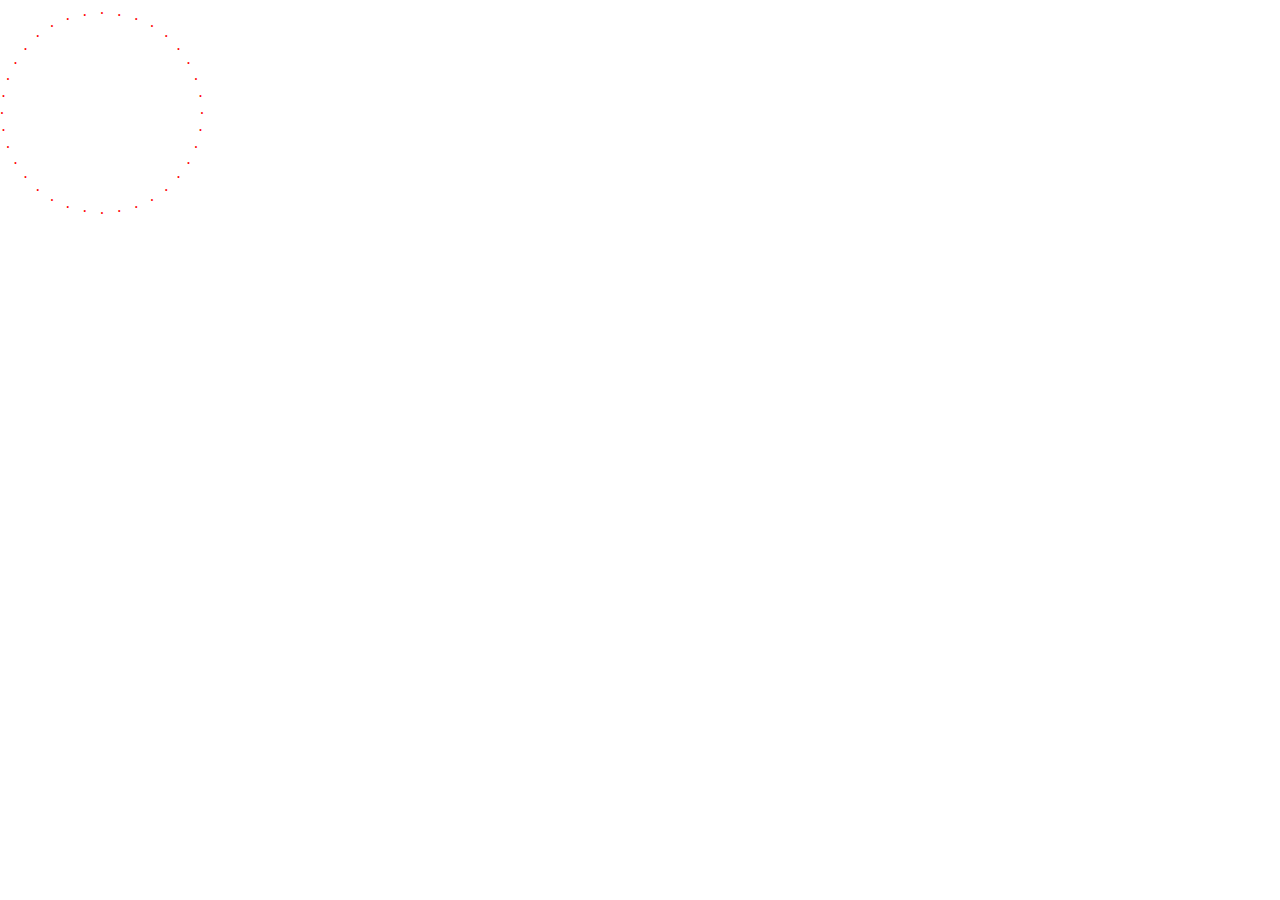
<file: circle.html>
<!DOCTYPE html>
<html lang="en">
<head>
	<meta charset="UTF-8">
	<title>圆</title>
	<style>
	span{
		color: red;
		position: absolute;
        display: flex;
        justify-content: center;
	}
	</style>
</head>
<body>
<script>
	    var showCircle = function() {
        var PI = Math.PI;
        return {
            draw: function(r/*半径*/, _x/*x轴偏移*/, _y/*y轴偏移*/) {
                // 获得x y坐标
                var x, y;
                for(var i = 0; i < 360; i += 10) {
                    x = Math.cos(i / 180 * PI) * r + _x;
                    y = Math.sin(i / 180 * PI) * r + _y;
                    var O = document.createElement('span');
                    O.appendChild(document.createTextNode('.'));
                    document.body.appendChild(O);
                    O.style.left = x + 'px';
                    O.style.top = y + 'px';
                }        
            }
        }
    }();
    showCircle.draw(100, 100, 100);

</script>
</body>
</html>
</file>
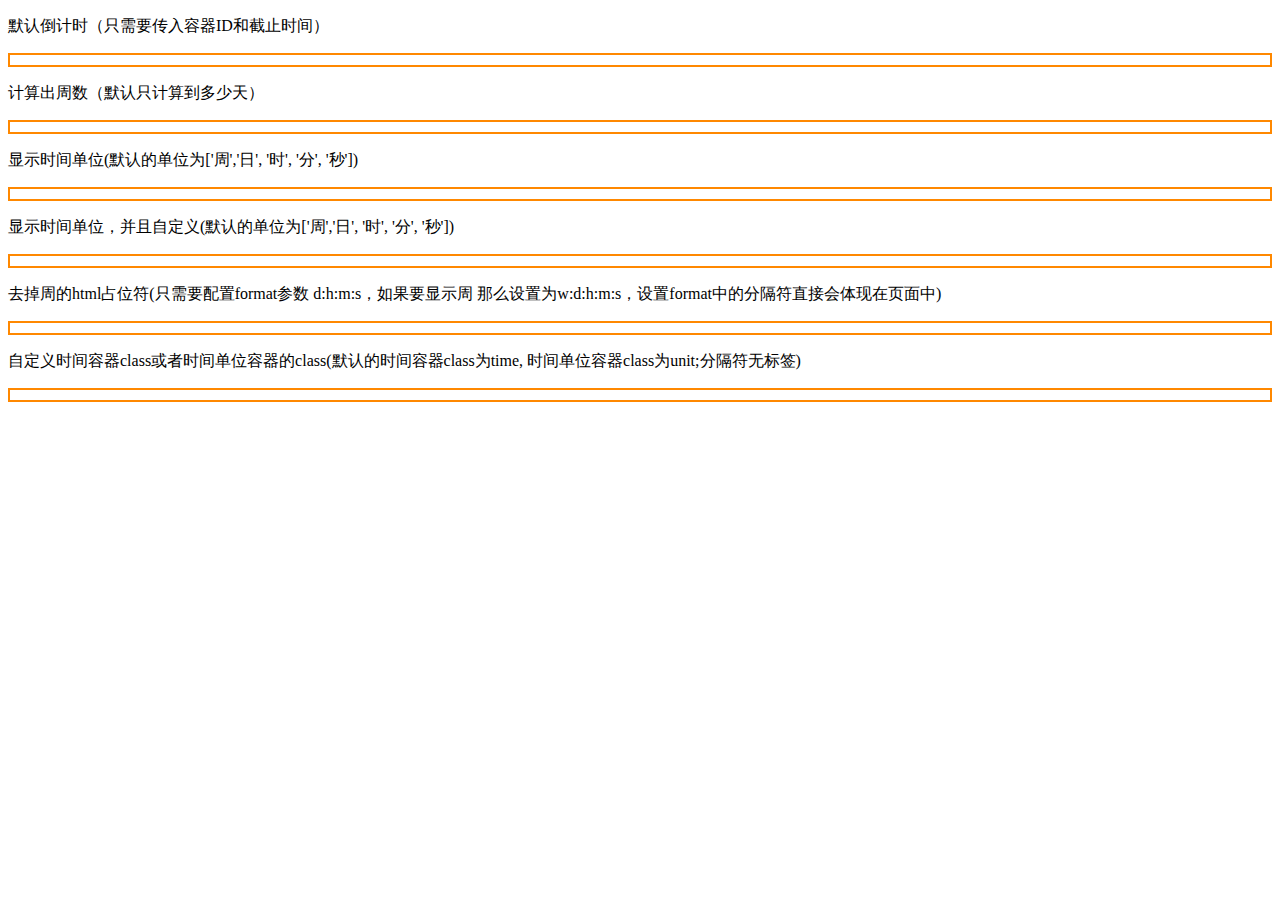
<file: demo/countdown.html>
<!DOCTYPE html>
<html lang="en">
<head>
    <meta charset="UTF-8">
    <title>倒计时</title>
    <script src="../src/countdown.js"></script>
    <style>
        div{
            border: 2px solid #ff8800;
            padding: 5px;
        }
        .timeWrap{
            color: red;
        }
        .unitWrap{
            font-weight: bold;
            color : green;
        }
    </style>
</head>
<body>
<p>默认倒计时（只需要传入容器ID和截止时间）</p>    
<div id="time1"></div>
<p>计算出周数（默认只计算到多少天）</p>
<div id="time2"></div>
<p>显示时间单位(默认的单位为['周','日', '时', '分', '秒'])</p>
<div id="time3"></div>
<p>显示时间单位，并且自定义(默认的单位为['周','日', '时', '分', '秒'])</p>
<div id="time4"></div>
<p>去掉周的html占位符(只需要配置format参数 d:h:m:s，如果要显示周 那么设置为w:d:h:m:s，设置format中的分隔符直接会体现在页面中)</p>
<div id="time5"></div>
<p>自定义时间容器class或者时间单位容器的class(默认的时间容器class为time, 时间单位容器class为unit;分隔符无标签)</p>
<div id="time6"></div>
    <script>
    // 默认调用，
    countdown({
        containerId : 'time1',
        endTime : '2014/12/20 18:20:30' // 2014-12-20 18:20:30
    });

    countdown({
        containerId : 'time2',
        endTime : '2014/12/20 18:20:30',
        displayWeek : true,
    });

    countdown({
        containerId : 'time3',
        endTime : '2014/12/20 18:20:30',
        displayWeek : true,
        displayUnit : true
    });

    countdown({
        containerId : 'time4',
        endTime : '2014/12/20 18:20:30',
        displayWeek : true,
        displayUnit : true,
        unit : ['[w]', '[d]', '[h]', '[m]', '[s]']
    });

    countdown({
        containerId : 'time5',
        endTime : '2014/12/20 18:20:30',
        format : 'd:h:m:s' // d-h-m-s
    });

    countdown({
        containerId : 'time6',
        endTime : '2014/12/20 18:20:30',
        format : 'd:h:m:s', // d-h-m-s
        displayUnit : true,
        timeClass : 'timeWrap',
        unitClass : 'unitWrap'
    });
    </script>
</body>
</html>
</file>
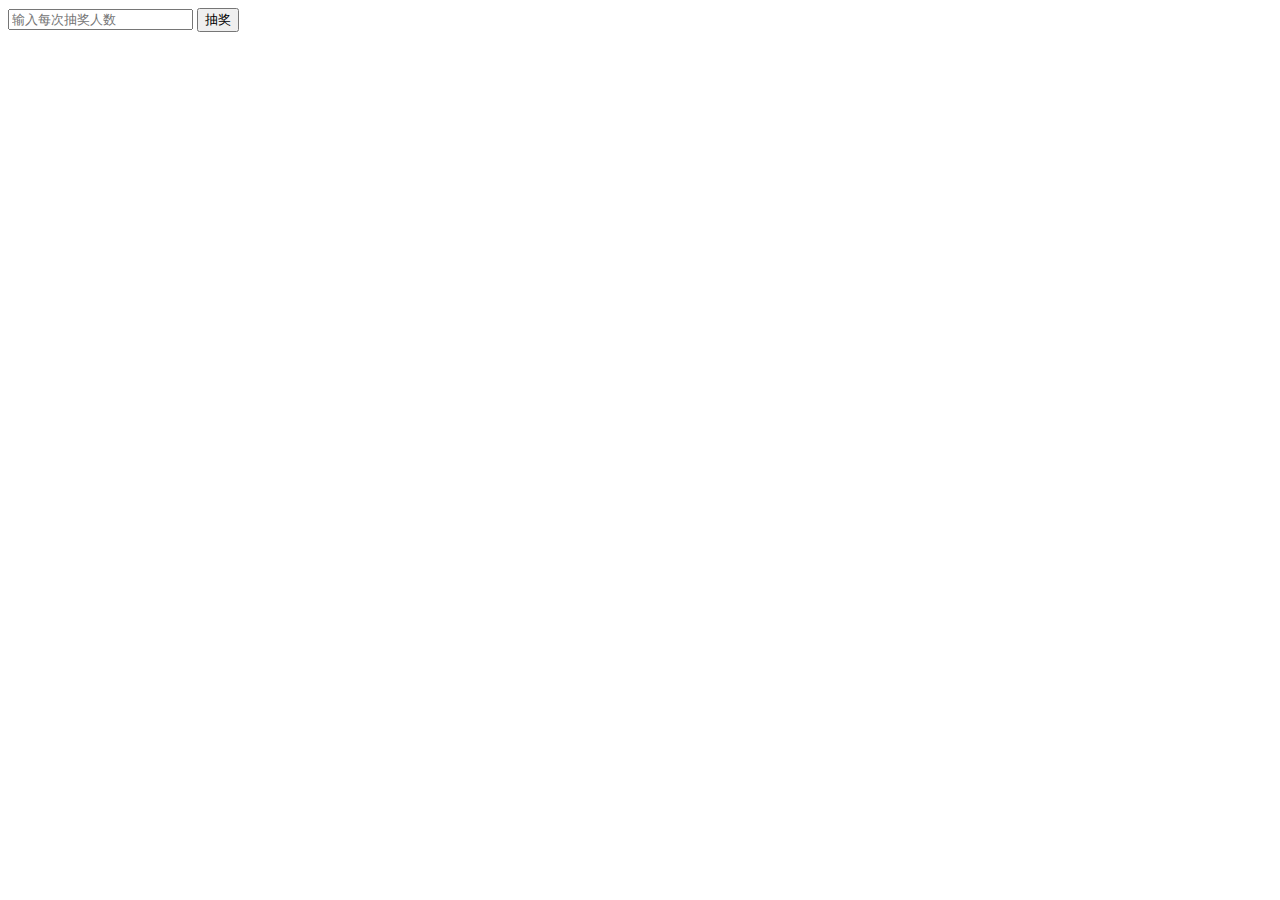
<file: demo/lottery.html>
<!DOCTYPE html>
<html lang="en">
<head>
    <meta charset="UTF-8">
    <title>随机抽奖</title>
</head>
<body>

<div id="box"></div>

<input type="number" id="num" placeholder="输入每次抽奖人数">
<button id="btn">抽奖</button>

    
</body>
</html>
</file>
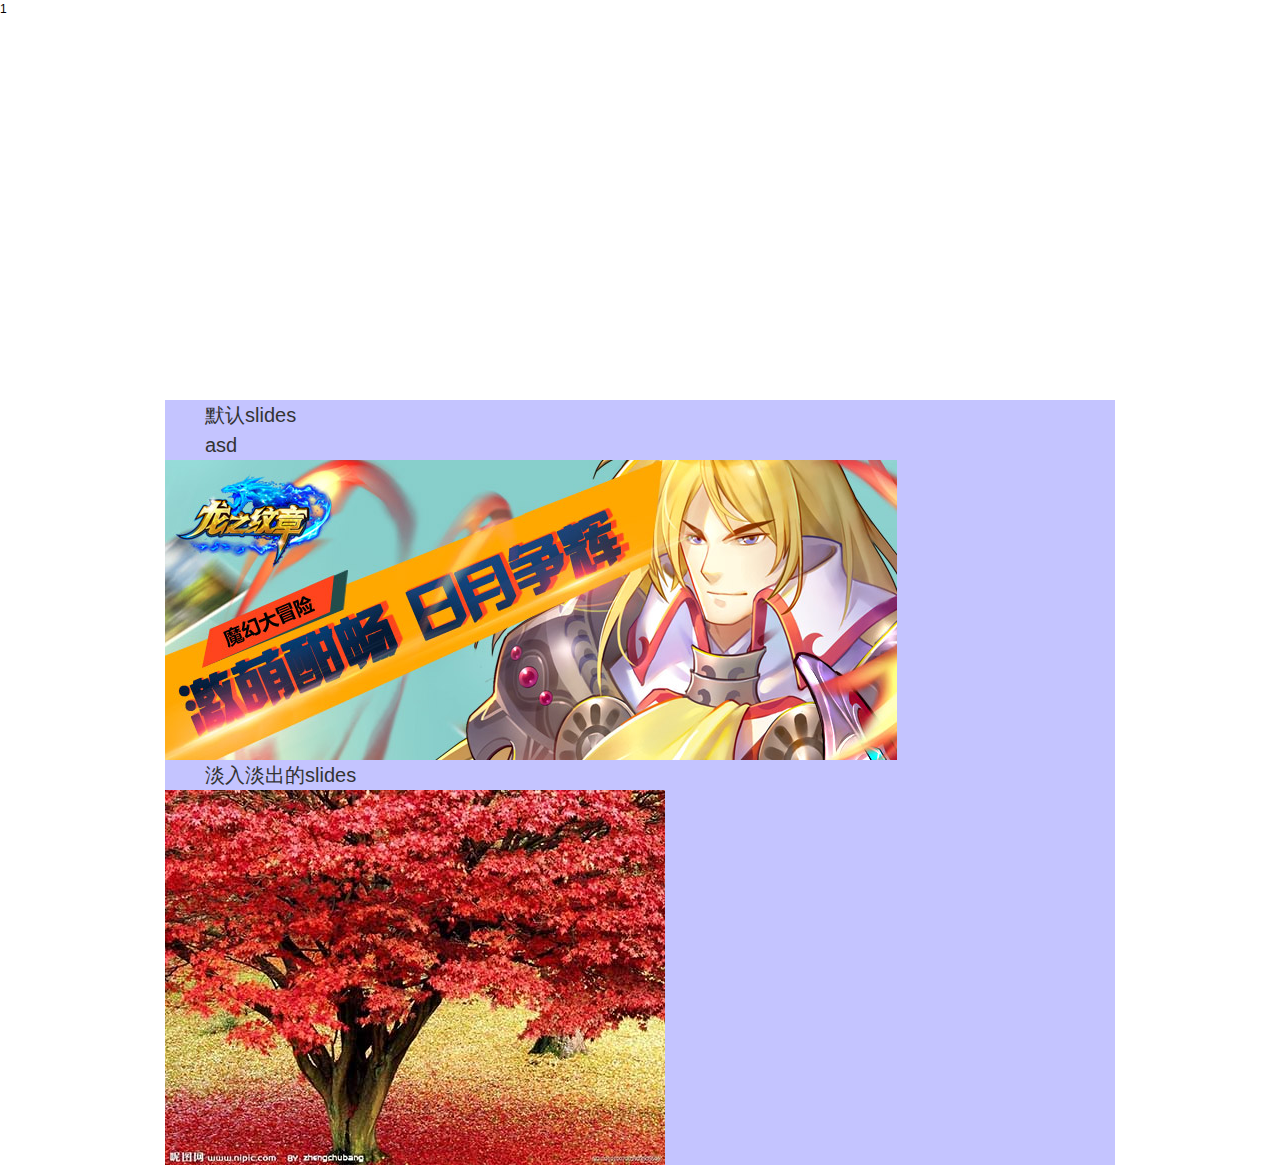
<file: demo/slide_demo.html>
<!DOCTYPE html>
<html lang="en">
<head>
    <meta charset="UTF-8">
    <title>slide Demo</title>
    <link rel="stylesheet" href="css/reset.css">
    <link rel="stylesheet" href="css/slides.css">
</head>
<body>
    <div id="J_bgSlides">
        <div class="bg_container">
            <div data-bg="img/bgImg/3.jpg">1</div>
            <div data-bg="img/bgImg/2.jpg">2</div>
            <div data-bg="img/bgImg/1.jpg">3</div>
            <div data-bg="img/bgImg/4.jpg">4</div>
        </div>
    </div>

    <div class="wrap">
        <h1>
            默认slides
            <div id="nums">asd</div>
        </h1>
        <div id="J_slides">
            <div class="slides_container">
                <div>
                    <a href="#1" title="link1">
                        <img src="img/banner1.jpg" title="我是图片1" alt="大天使之剑来袭★★★★大侠再战巅峰一">
                    </a>
                </div>
                <div>
                    <a href="#2">
                        <img src="img/banner2.jpg" title="我是图片2" alt="大天使之剑来袭★★★★大侠再战巅峰二">
                    </a>
                </div>
                <div>
                    <a href="#3">
                        <img src="img/banner3.jpg" title="我是图片3" alt="大天使之剑来袭★★★★大侠再战巅峰三">
                    </a>
                </div>
                <div>
                    <a href="#4">
                        <img src="img/banner4.jpg" title="我是图片4" alt="大天使之剑来袭★★★★大侠再战巅峰四">
                    </a>
                </div>
                <div>
                    <a href="#5">
                        <img src="img/banner5.jpg" title="我是图片5" alt="大天使之剑来袭★★★★大侠再战巅峰五">
                    </a>
                </div>
            </div>
        </div>
        <h1>
            淡入淡出的slides
        </h1>
        <div id="J_slides1">
            <div class="slides_container">
                <div>
                    <a href=""><img src="img/1.jpg" title="风景图而已1++++++++风景图而已1" alt=""></a>
                </div>
                <div>
                    <a href=""><img src="img/2.jpg" title="哈哈哈啊啊是打算风景图而已2" alt=""></a>
                </div>
                <div>
                    <a href=""><img src="img/3.jpg" title="最是啊soi独家哦i啊风景图而已3" alt=""></a>
                </div>
                <div>
                    <a href=""><img src="img/4.jpg" title="风景图而已4" alt=""></a>
                </div>
            </div>
        </div>

    </div>
    <script src="http://libs.baidu.com/jquery/1.9.0/jquery.js"></script>
    <script src="../src/jquery.slide.js"></script>
    <script>
            $('#J_bgSlides').pureSlide({
                slideType : 'bgImg',
                container : 'bg_container'
            });

            $('#J_slides').pureSlide({
                createImgDesc : true,
                setCounts :  function(i, l) {
                    $('#nums').text(i/l);
                }
            });

            $('#J_slides1').pureSlide({
                createImgDesc : true,
                play : 5000,
                effect : 'fade',
                hoverPause: true,
                hoverPauseTime : 0
            });
    </script>
</body>
</html>
</file>
<file: demo/css/slides.css>
.wrap{
	width: 950px;
	background-color: #C4C4FF;
	margin: 0 auto;
}
h1{
	font-size: 20px;
	color:#333;
	text-indent: 2em;
}

/* default slides style */
.slides_container{
	width: 732px;
	height: 300px;
	overflow: hidden;	/* ie6 loading defer will other img showed */
}
.slides_container div{
	width: 732px;
	height: 300px;
	display: block;
}


/* 特定slide下的title宽度 */
#J_slides .imgDesc{
	width: 100%;
}
/* second slides default slides style */
#J_slides1 .slides_container{
	width: 500px;
	height: 375px;
	overflow: hidden;	/* ie6 loading defer will other img showed */
}
#J_slides1 .slides_container div{
	width: 500px;
	height: 375px;
	display: block;
}


/* 背景图平铺slides style*/
.bg_container{
	width: 100%;
	height: 400px;
	overflow: hidden;
}
.bg_container div{
	width: 100%;
	height: 400px;
	display: block;
	background-position: center 0;
	background-repeat: no-repeat;
}

.rp{
	width: 100%;
	height: 400px;
	background: url('../img/bgImg/3.jpg') center 0 no-repeat;
}
/* custom style */
.prev, .next{
	width: 48px;
	height: 48px;
	text-indent: -999em;
}
.prev{
	float:left;
	background: url('../img/left.png') no-repeat;
}
.next{
	float:right;
	background: url('../img/right.png') no-repeat;
}
.pagination{
	width: 100%;
	overflow: hidden;
	margin: 10px 0;
}
.pagination li{
	display:  inline-block;
}
.pagination li a{
	padding: 5px  10px;
}
.current{
	background-color: #ff8800;
}
.imgDesc{
	position: absolute;
	bottom: -1px;
	left: 0;
	color: #fff;
	font-size: 14px;
	font-weight: bold;
	text-align: center;
	width: 500px;
	height: 40px;
	line-height: 40px;
	/* ie9+ chrome safari op firefox */
	background-color: rgba(0,0,0, 0.5);
	
	/* ie6~8 \9 ie9也识别*/
	background-color: #000\9;
	filter:alpha(opacity=70);
	
}
</file>
